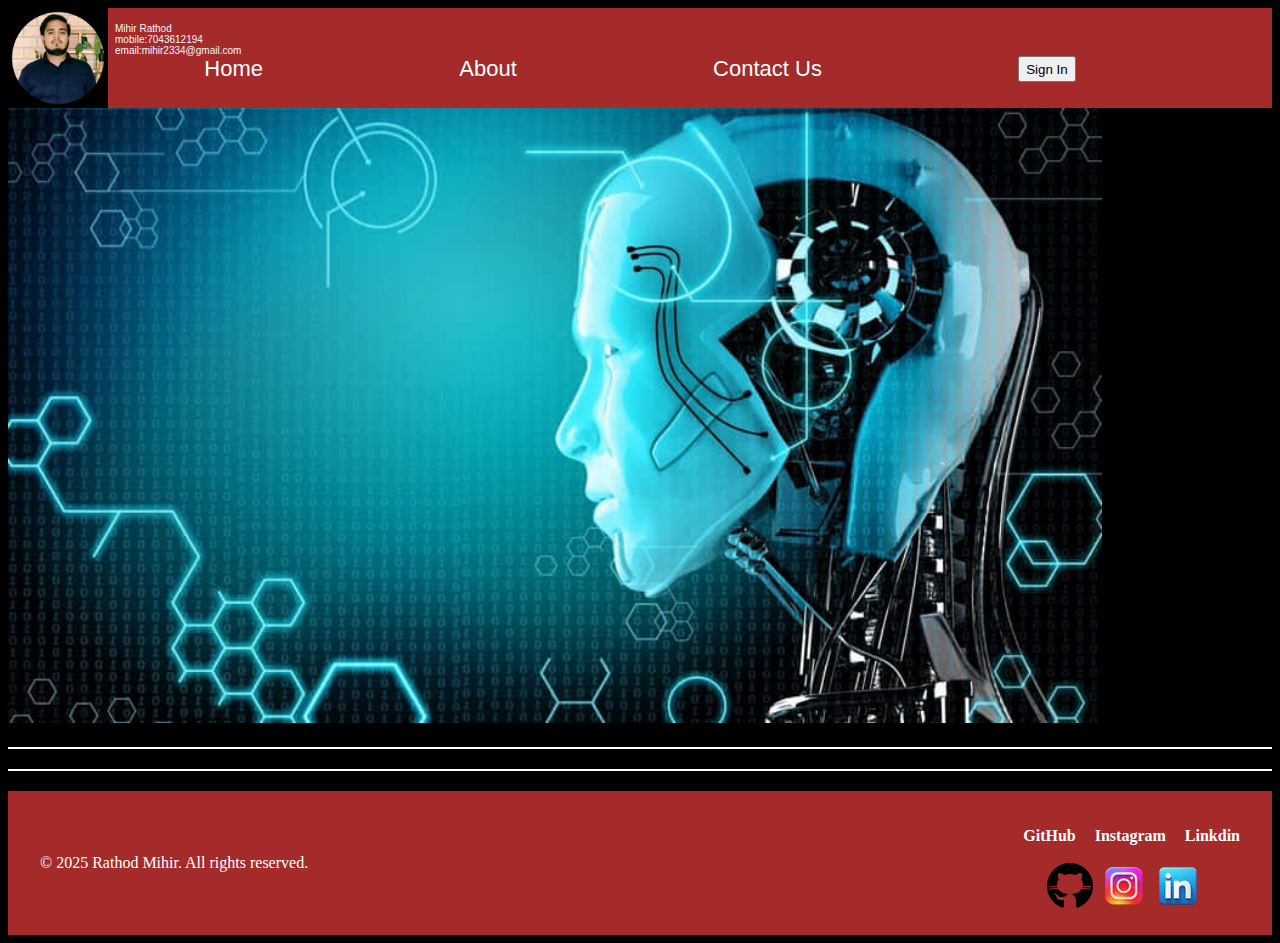
<file: index.html>
<!DOCTYPE html>
<html lang="en">
<head>
  <meta charset="UTF-8">
  <meta name="viewport" content="width=device-width, initial-scale=1.0">
  <title>PORTFOLIO</title>
  <link rel="stylesheet" href="style.css">
</head>
<body>
  <div class="NAVBAR">
    
    <img  id="logo" src="logo1.jpeg" alt="">
    <div class="main">
  <section>
    Mihir Rathod
  </section>
  <section>
    
    mobile:7043612194
  </section>
  <section>
    email:mihir2334@gmail.com
  </section>
    </div>

    <div class="links">
      <a id="mm"  href="https://www.ibm.com/in-en">Home</a>
      <a id="mv"  href="https://www.ibm.com/in-en/about">About</a>
      <a id="mb"   href="https://www.ibm.com/in-en/contact">Contact Us</a>
      <button id="button">Sign In</button>
      
    </div>
   
  </div>

  <img id="iamg1"  src="premium.jpg" alt="">


  <hr><hr>

  <footer>
    <div class="footer-container">
      <div class="footer-left">
        <p>&copy; 2025 Rathod Mihir. All rights reserved.</p>
      </div>
      <div class="footer-right">
        <ul>
          <li><a href="https://github.com/MihirRathod122">GitHub</a></li>
          <li><a href="https://www.instagram.com/mr__rathod_122?igsh=MWZydXI1bXI2ODVqaA==">Instagram</a></li>
          <li><a href="https://www.linkedin.com/in/mihir-rathod-53ba2a303?utm_source=share&utm_campaign=share_via&utm_content=profile&utm_medium=android_app">Linkdin</a></li>
        </ul>
        <img src="icons8-github-50.png" alt="">
      <img src="icons8-instagram-50.png" alt="">
      <img src="icons8-linkedin-50.png" alt="">
      </div>
    </div>
  </footer>

</body>
</html>
</file>
<file: style.css>
body{
  background-color:black;
}
.NAVBAR{
  background-color: brown;
  color: aliceblue;
  width: auto;
  height: 100PX;
  margin: 0;
padding: 0;


}

#logo{
  width: 100px;

}

h1{
  font-family: 'Times New Roman', Times, serif;
  font-size: medium;
  display:flex;
  justify-content: center;
  align-items:d ;
}

.main{
  margin-top: -89px;
    margin-left: 107px;
    font-size: 10px;
    font-family: sans-serif;
}

.image{
    display: flex;
      justify-content: end;
      height: 22px;
      margin-top: -13px;

}

.links {
  display: flex;
    justify-content: center;
    justify-content: space-evenly;
}

#mm{
  color: azure;
  text-decoration: none;
  font-family: sans-serif;
    font-size: 22px;
}
#mv{
  color: azure;
  text-decoration: none;
  font-family: sans-serif;
    font-size: 22px;
}
#mb{
  color: azure;
  text-decoration: none;
  font-family: sans-serif;
    font-size: 22px;
}
#iamg1{
  width: 1094px;
}

hr {
  border: 0;
  border-top: 2px solid white; /* Thickness of the white line */
  width: 100%; /* Full width */
  margin: 20px 0; /* Space above and below the line */
}




footer {
  background-color:brown;
  color: white;
  padding: 20px 0;
  text-align: center;
}

.footer-container {
  display: flex;
  justify-content: space-between;
  align-items: center;
  max-width: 1200px;
  margin: 0 auto;
  padding: 0 20px;
}

.footer-left p {
  margin: 0;
}

.footer-right ul {
  list-style: none;
  padding: 0;
}

.footer-right ul li {
  display: inline-block;
  margin-left: 15px;
}

.footer-right ul li a {
  color: white;
  text-decoration: none;
  font-weight: bold;
  transition: color 0.3s ease;
}

#Button{

  margin-right: -99px;
  background-color: cornsilk;
    width: 91px;
    height: 34px;
}
</file>
